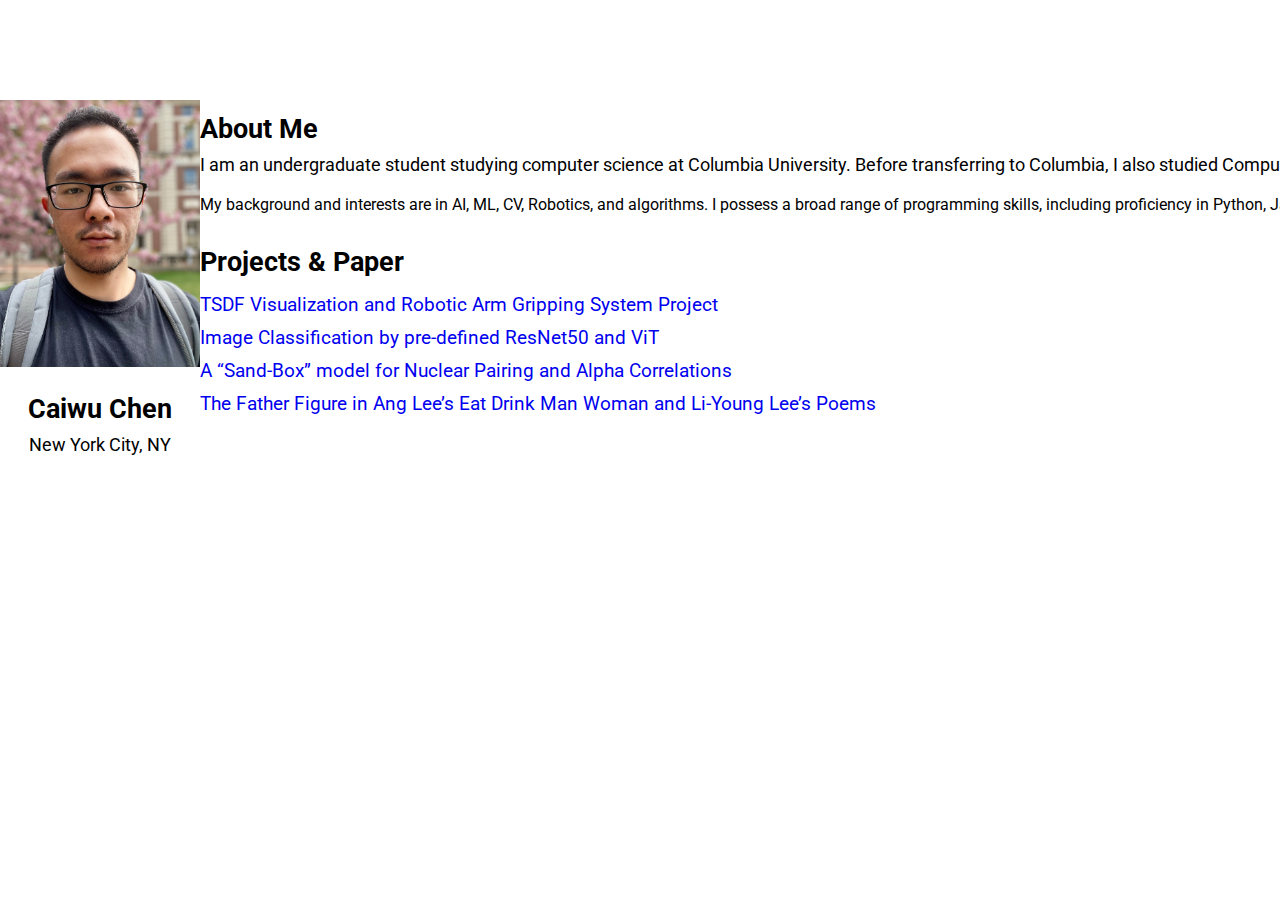
<file: index.html>
<!DOCTYPE html>
<html lang="en">
<head>
    <meta charset="UTF-8">
    <meta name="viewport" content="width=device-width, initial-scale=1.0">
    <meta http-equiv="X-UA-Compatible" content="ie=edge">
    <link rel="stylesheet" href="https://use.fontawesome.com/releases/v5.4.1/css/all.css" integrity="sha384-5sAR7xN1Nv6T6+dT2mhtzEpVJvfS3NScPQTrOxhwjIuvcA67KV2R5Jz6kr4abQsz" crossorigin="anonymous">
    <link rel="stylesheet" href="style.css">
    <title>Caiwu Chen</title>
</head>
<body>
    <div class="grid-2">
        <div class="section-1">
            <img src="imgs/selfie.jpg" alt="Caiwu Chen's image" class="custom-image"  width="200"  style="margin-top: 10px;">
            <h2>Caiwu Chen</h2>
            <p>New York City, NY</p>
            <a href="mailto:caiwu.chen@columbia.edu"><i class="fa fa-envelope"></i></a>
            <a href="Caiwu Chen Resume.pdf"><i class="fa fa-file"></i></a>
            <a href="https://www.linkedin.com/in/caiwuchen/"><i class="fab fa-linkedin"></i></a>
            <a href="https://github.com/CaiwuChen"><i class="fab fa-github"></i></a>
        </div>
        <div class="section-2">
            <h2>About Me</h2>
            <p>I am an undergraduate student studying computer science at Columbia University. Before transferring to Columbia, I also studied
                Computer Science at LaGuardia Community College, CUNY.</p>
            </p>My background and interests are in AI, ML, CV, Robotics, and algorithms. I possess a broad range of programming skills, including 
            proficiency in Python, Java, C, C++, SQL, and HTML. My experience extends across a variety of fields including backend engineering, natural 
            language processing, web application development, computer vision, and robot trajectory optimization. </p>

            <h2>Projects & Paper </h2>
            <a href="1_project.html"> TSDF Visualization and Robotic Arm Gripping System Project </a>
            <a href="Final_Project_NNDL.pdf"> Image Classification by pre-defined ResNet50 and ViT</a>
            <a href="Pair_Present_upload.pdf"> A “Sand-Box” model for Nuclear Pairing and Alpha Correlations</a>
            <a href="https://laguardiahonors.wixsite.com/honors-journal-2021/post/the-father-figure-in-ang-lee-s-eat-drink-man-woman-and-li-young-lee-s-poems"> The Father Figure in Ang Lee’s Eat Drink Man Woman and Li-Young Lee’s Poems</a>
        </div>
    </div>
</body>
</html>
</file>
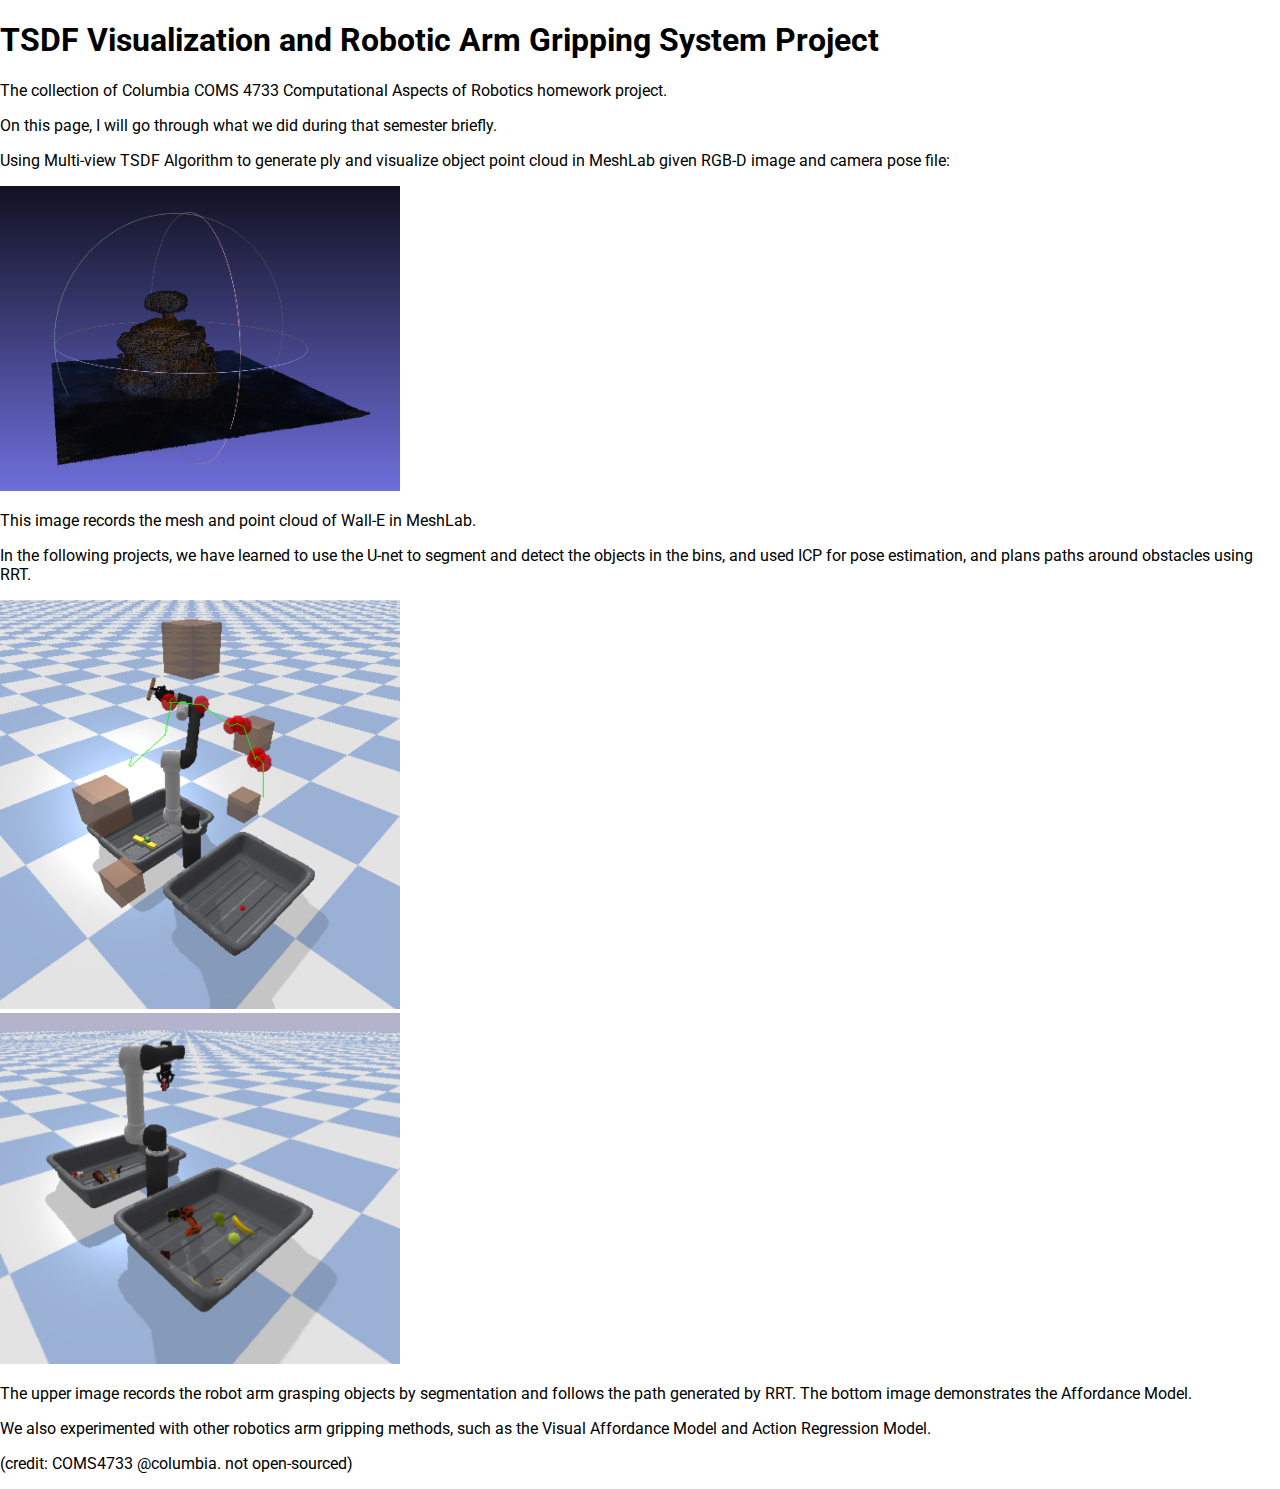
<file: 1_project.html>
<!DOCTYPE html>
<html lang="en">
<head>
    <meta charset="UTF-8">
    <meta name="viewport" content="width=device-width, initial-scale=1.0">
    <title>TSDF Visualization and Robotic Arm Gripping System Project</title>
    <link rel="stylesheet" href="style.css">
</head>
<body>

<h1>TSDF Visualization and Robotic Arm Gripping System Project</h1>
<p>The collection of Columbia COMS 4733 Computational Aspects of Robotics homework project.</p>

<p>On this page, I will go through what we did during that semester briefly.</p>
    
<p>Using Multi-view TSDF Algorithm to generate ply and visualize object point cloud in MeshLab given RGB-D image and camera pose file:</p>

<div class="row">
    <div class="col-sm mt-3 mt-md-0">
        <img src="imgs/Wall-E.png" alt="TSDF Image" class="TSDF image" width="400">
    </div>
</div>
<p class="caption">This image records the mesh and point cloud of Wall-E in MeshLab.</p>

<p>In the following projects, we have learned to use the U-net to segment and detect the objects in the bins, and used ICP for pose estimation, and plans paths around obstacles using RRT.</p>

<div class="container">
    <div class="row justify-content-center">
        <div class="col-6 mt-3">
            <img src="imgs/HW3-extra.png" alt="HW3 Image" class="HW3 img-fluid" width="400">
        </div>
        <div class="col-6 mt-3">
            <img src="imgs/HW4.png" alt="HW4 Image" class="HW4 img-fluid" width="400">
        </div>
    </div>
</div>
<p class="caption">The upper image records the robot arm grasping objects by segmentation and follows the path generated by RRT. The bottom image demonstrates the Affordance Model.</p>

<p>We also experimented with other robotics arm gripping methods, such as the Visual Affordance Model and Action Regression Model.</p>
<p>(credit: COMS4733 @columbia. not open-sourced)</p>

</body>
</html>
</file>
<file: style.css>
/* global */
@import url('https://fonts.googleapis.com/css?family=Roboto');

.grid-2{
    display: grid;
    grid-template-columns: repeat(2,1fr);
}

body{
    margin: 0;
    padding: 0;
    font-family: 'Roboto', sans-serif;
    background-color: #fff; /*#101214;*/
    color: *#7A7C80;*

}

h2,.white{
    color: #000; /*#fff;*/
}

a{
    color: *#7A7C80;
    text-decoration: none;
}
/* section 1 */
.section-1{
    padding-top: 10vh;
    text-align: center;
}

.section-1 p{
    font-size: 1.1rem;
    padding-bottom: 10px;
    margin:0;
}

.section-1 h2{
    font-size: 1.7rem;
    margin-bottom: 10px;
}

.section-1 a{
    font-size: 1.5rem;
    padding: 10px;
}
/* section 2 */
.section-2{
    padding-top: 10vh;
    width: 70%;
    white-space: nowrap;
}

.section-2 h2{
    font-size: 1.7rem;
    margin-bottom: 10px;
}

.section-2 p{
    font-size: 1.1rem;
    padding-bottom: 10px;
    margin:0;
}

.section-2 a{
    display: block;
    padding: 5px;
    font-size: 1.2rem;
    padding-left: 0;
    width: 100px;
}
/* animations / utilities */
.section-2 a:hover{
    font-size: 1.3rem;
    color: #fff;
    cursor: pointer;
    transition: 0.2s;
}

.section-1 a:hover{
    color: #fff;
    cursor: pointer;
    transition: 0.3s;
}

.white:hover{
    position: relative;
    padding-left: 10px;
}

/* media queres */
@media(max-width:780px){
    .grid-2{
        grid-template-columns: 1fr;
    }
    .section-1{
        padding:0;
        padding-top: 5rem;
    }
    .section-2{
        padding: 0;
        padding-left: 1.5rem;
        padding-top: 2rem;
    }
}
</file>
